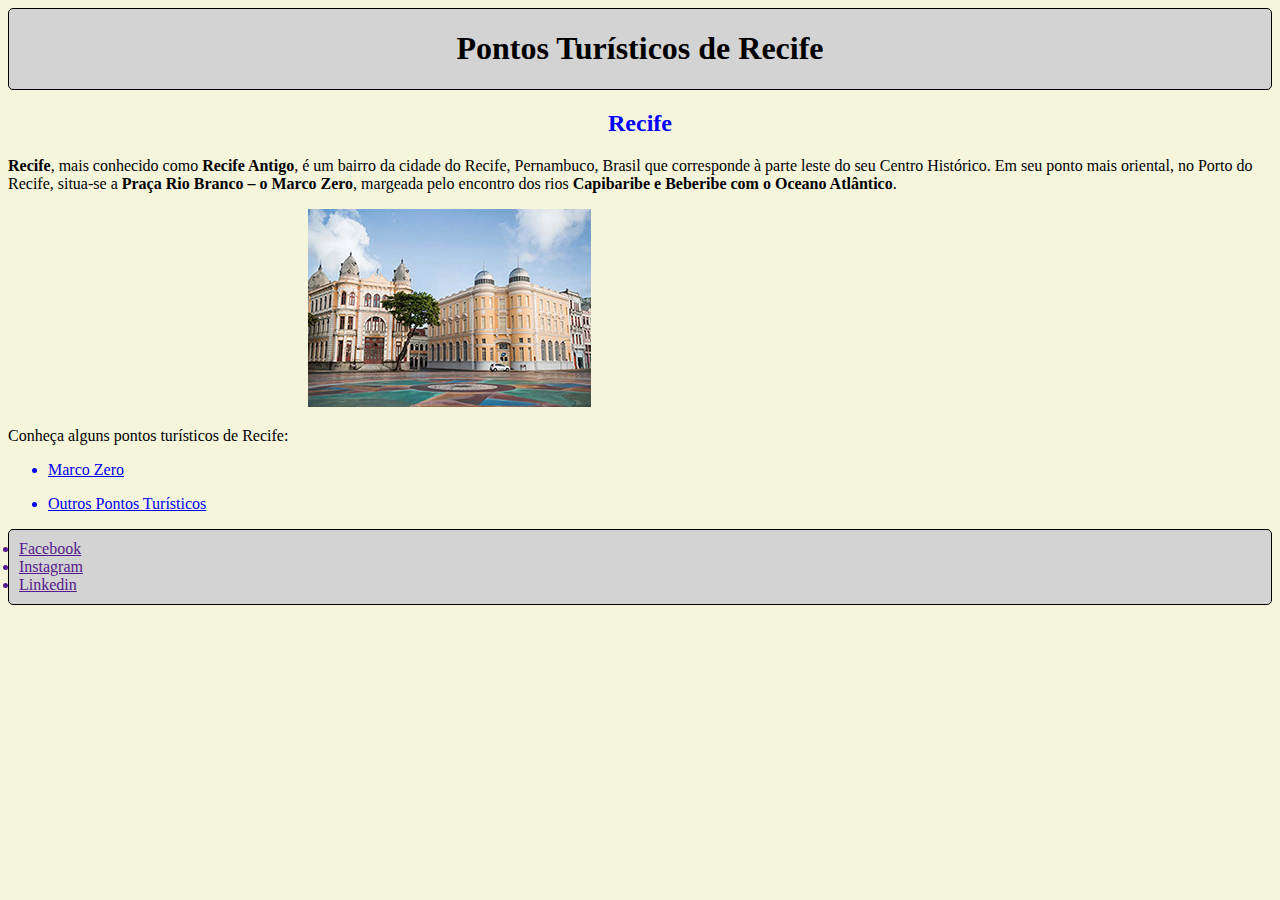
<file: index.html>
<!DOCTYPE html>
<html lang="pt-br">
<head>
    <meta charset="UTF-8">
    <meta name="viewport" content="width=device-width, initial-scale=1.0">
    <link rel="stylesheet" href="./css/style.css">
    <title>Desenvolvimento 04</title>
</head>
<body>
    <header>
        <nav>
            <h1>Pontos Turísticos de Recife</h1>
        </nav>
    </header>

    <main>
        <section>
            <span style="color: blue;">
                <h2>Recife</h2>
            </span>
            <p>
                <strong>Recife</strong>, mais conhecido como <strong>Recife Antigo</strong>, é um bairro da cidade do Recife, Pernambuco, Brasil que corresponde à parte leste do seu Centro Histórico. Em seu ponto mais oriental, no Porto do Recife, situa-se a <strong>Praça Rio Branco – o Marco Zero</strong>, margeada pelo encontro dos rios <strong>Capibaribe e Beberibe com o Oceano Atlântico</strong>.
            </p>
        </section>

        <section>
            <img class="praca_marco_zero" src="./img/praca_marco_zero.jpg" alt="imagem praca_marco_zero">
        </section>

        <section>
            <nav>
            <p>Conheça alguns pontos turísticos de Recife:</p>
            <ul>
                <a href="marco_zero.html">
                <li>Marco Zero</li>
                </a>
            </ul>
            <ul>
                <a href="mais_pontos_turisticos.html">
                    <li>Outros Pontos Turísticos</li>
                </a>
            </ul>
        </nav>
        </section>
    </main>

    <footer>
        <a href="">
            <li>Facebook</li>
        </a>
        <a href="">
            <li>Instagram</li>
        </a>
        <a href="">
            <li>Linkedin</li>
        </a>
    </footer>
</body>
</html>
</file>
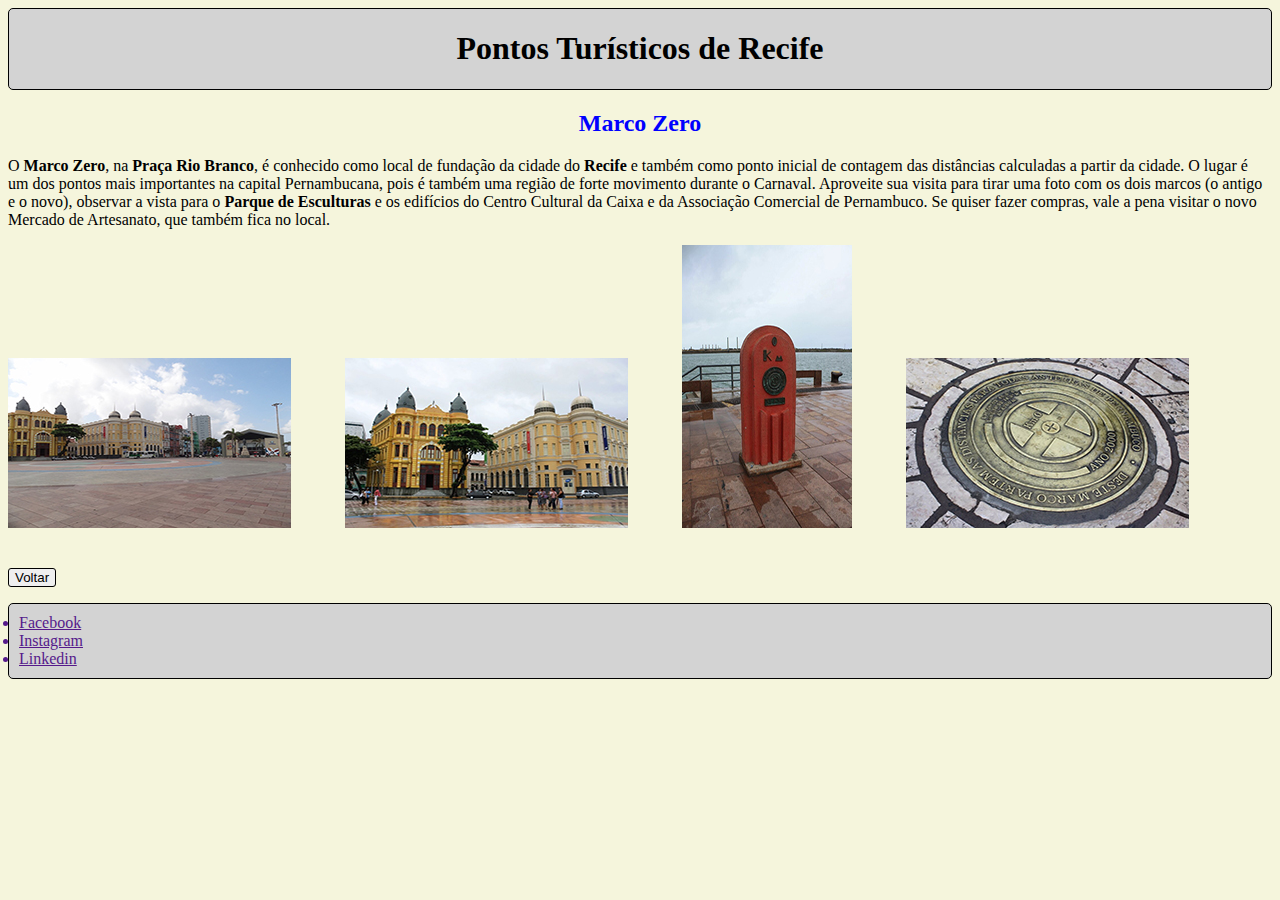
<file: marco_zero.html>
<!DOCTYPE html>
<html lang="pt-br">
<head>
    <meta charset="UTF-8">
    <meta name="viewport" content="width=device-width, initial-scale=1.0">
    <link rel="stylesheet" href="./css/style.css">
    <title>Desenvolvimento 04</title>
</head>
<body>
    <header>
        <nav>
            <h1>Pontos Turísticos de Recife</h1>
        </nav>
    </header>

    <main>
        <section>
            <span style="color: blue;">
                <h2>Marco Zero</h2>
            </span>
        <p>O <strong>Marco Zero</strong>, na <strong>Praça Rio Branco</strong>, é conhecido como local de fundação da cidade do <strong>Recife</strong> e também como ponto inicial de contagem das distâncias calculadas a partir da cidade. O lugar é um dos pontos mais importantes na capital Pernambucana, pois é também uma região de forte movimento durante o Carnaval.
            Aproveite sua visita para tirar uma foto com os dois marcos (o antigo e o novo), observar a vista para o <strong>Parque de Esculturas</strong> e os edifícios do Centro Cultural da Caixa e da Associação Comercial de Pernambuco.
            Se quiser fazer compras, vale a pena visitar o novo Mercado de Artesanato, que também fica no local. </p>
        <div>
            <img class="marco_01" src="./img/marco_zero_01.jpg" alt="imagem marco_zero_01">
            <img class="marco_02" src="./img/marco_zero_02.jpg" alt="imagem marco_zero_02">
            <img class="marco_03" src="./img/marco_zero_03.jpg" alt="imagem marco_zero_03">
            <img class="marco_04" src="./img/marco_zero_04.jpg" alt="imagem marco_zero_04">
        </div>
        </section>
        <p>
            <a href="index.html">
                <button>Voltar</button>
            </a>
        </p>
    </main>

    <footer>
        <a href="">
            <li>Facebook</li>
        </a>
        <a href="">
            <li>Instagram</li>
        </a>
        <a href="">
            <li>Linkedin</li>
        </a>
    </footer>
</body>
</html>
</file>
<file: css/style.css>
header {
    background-color: lightgrey;
    border: 1px solid black;
    border-radius: 5px;
}

footer {
    background-color: lightgrey;
    border: 1px solid black;
    border-radius: 5px;
    padding: 10px;
}

body {
    background-color: beige;
}

.marco_01 {
    margin-bottom: 20px;
}

.marco_02 {
    margin-bottom: 20px;
    margin-left: 50px;
}

.marco_03 {
    margin-bottom: 20px;
    margin-left: 50px;
}

.marco_04 {
    margin-bottom: 20px;
    margin-left: 50px;
}

.parque_01 {
    margin-bottom: 20px;
    margin-left: 20px;
}

.parque_02 {
    margin-bottom: 20px;
    margin-left: 30px;
}

.parque_03 {
    margin-bottom: 20px;
    margin-left: 30px;
}

.parque_04 {
    margin-bottom: 20px;
    margin-left: 30px;
}

.paco_frevo_01 {
    margin-bottom: 20px;
    margin-left: 20px;
}

.paco_frevo_02 {
    margin-bottom: 20px;
    margin-left: 30px;
}

.paco_frevo_03 {
    margin-bottom: 20px;
    margin-left: 30px;
}

.paco_frevo_04 {
    margin-bottom: 20px;
    margin-left: 30px;
}

.praca_marco_zero {
    margin-left: 300px;
}

h1 {
    text-align: center;
}

h2 {
    text-align: center;
}

nav {
    align-items: center;
}

button {
    border-radius: 3px;
    border: 1px solid black;
    
}
</file>
